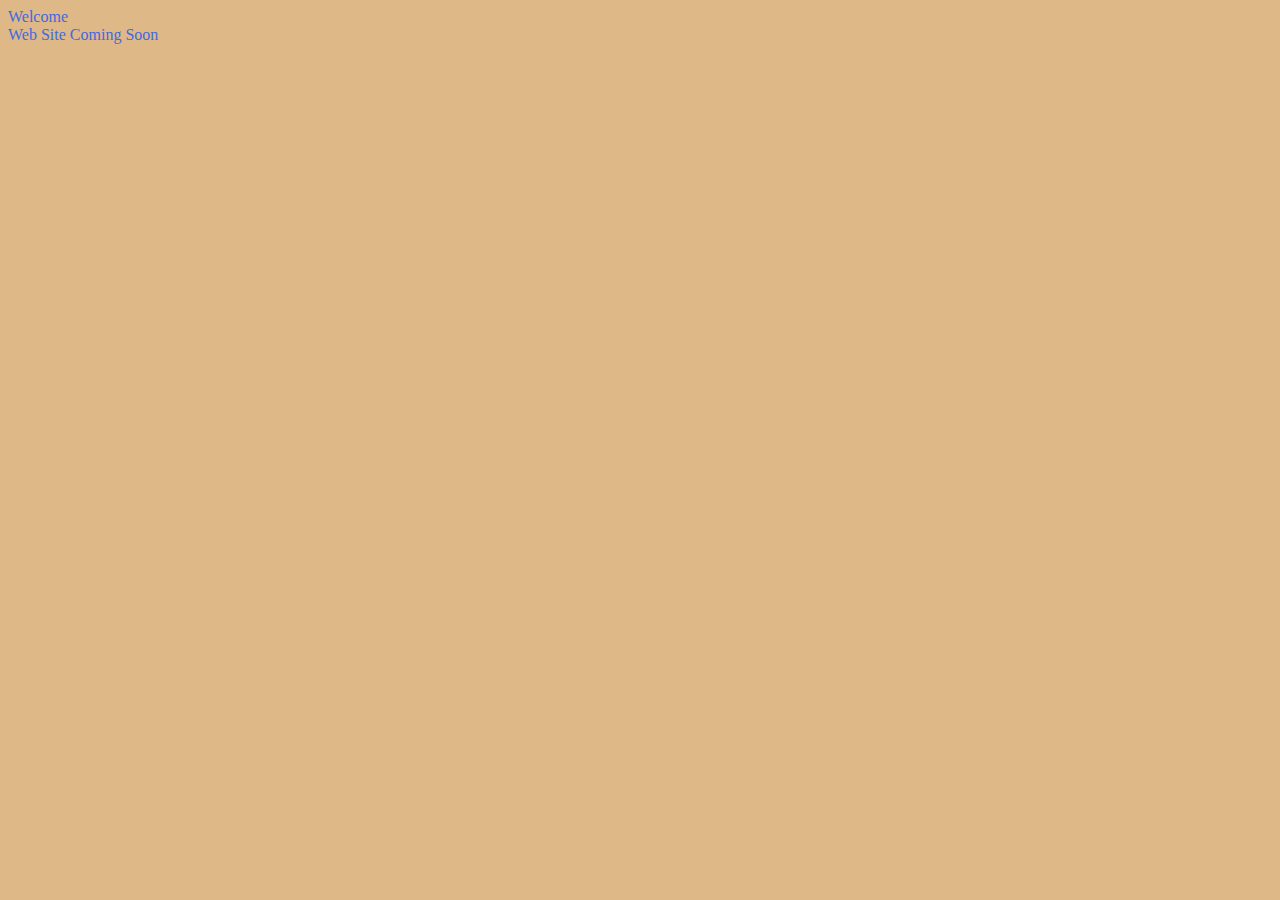
<file: main.html>
<!DOCTYPE html>
<html>
    <head><link rel="stylesheet" href="main.css"></head>
    <title>Mayank Bhardwaj</title>
    <header>Welcome</header>
    <main>
        Web Site Coming Soon
    </main>
</html>
</file>
<file: main.css>
body {
    background-size: cover;
    background-repeat: no-repeat;
    background-color: burlywood;
    color: royalblue;
}
/* navigation bar */
.nav-wrapper {
    display: flex;
    justify-content: space-between;
    background-color: gold;
}

.left-nav-wrapper {
    display: flex;
}

.left-nav-wrapper > .brand {
    margin-left: 10px;
    color: crimson;
    text-transform: capitalize;
    font-size: 20px;
}

.left-nav-wrapper > .tag-line {
    margin-top: 3px;
    margin-left: 13px;
}

.left-nav-wrapper :hover {
    color: springgreen;
    /* font-size: larger; */
}

.right-nav-wrapper {
    display: flex;
}

.right-nav-wrapper > .nav-link-wrapper {
    margin-right: 20px;
    text-transform: capitalize;
}

.right-nav-wrapper > .nav-link-wrapper a {
    color: aqua;
    text-decoration: none;
    transition: color 0.5s;
}

.right-nav-wrapper > .nav-link-wrapper a:hover {
    color: springgreen;
    border-bottom: 1px solid white;
    font-size: larger;
}

.container > .content {
    margin-left: 30px;
    margin-top: 100px;
    font-style: italic;
    font-size: large;
}

.container > .table-wrapper {
    font-family: cursive;
}

.container > .table-wrapper > table {
    width: auto;
}

.container > .table-wrapper > table > .table-columns {
    color: black;
}
</file>
